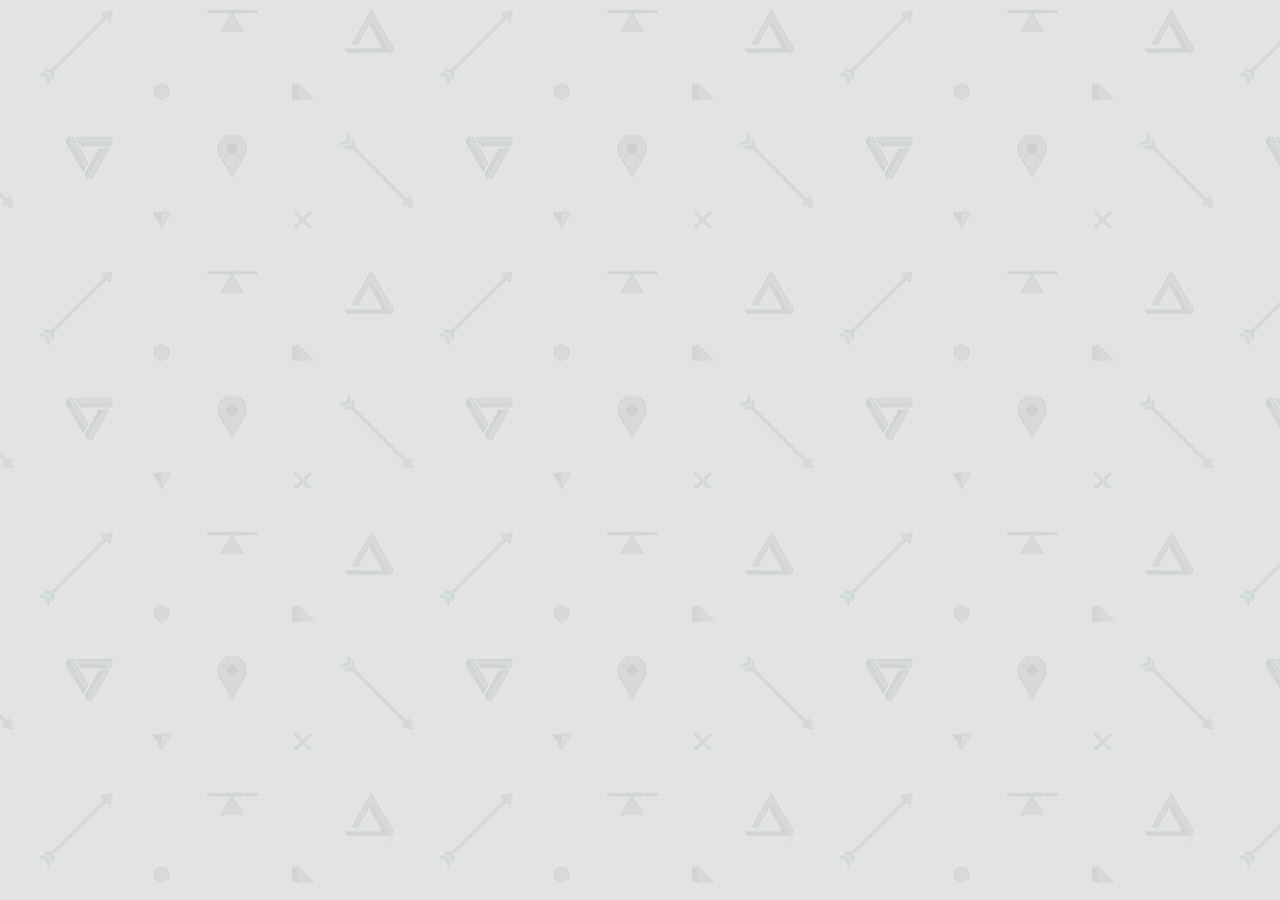
<file: img/bg/test.html>
<!DOCTYPE html>
<html lang="en">
<head>
	<meta charset="UTF-8">
	<title>Document</title>
	<style>
		html,body{
			background: #e3e3e3 url(b.jpg) repeat center center;
		}
	</style>
</head>
<body>
	
</body>
</html>
</file>
